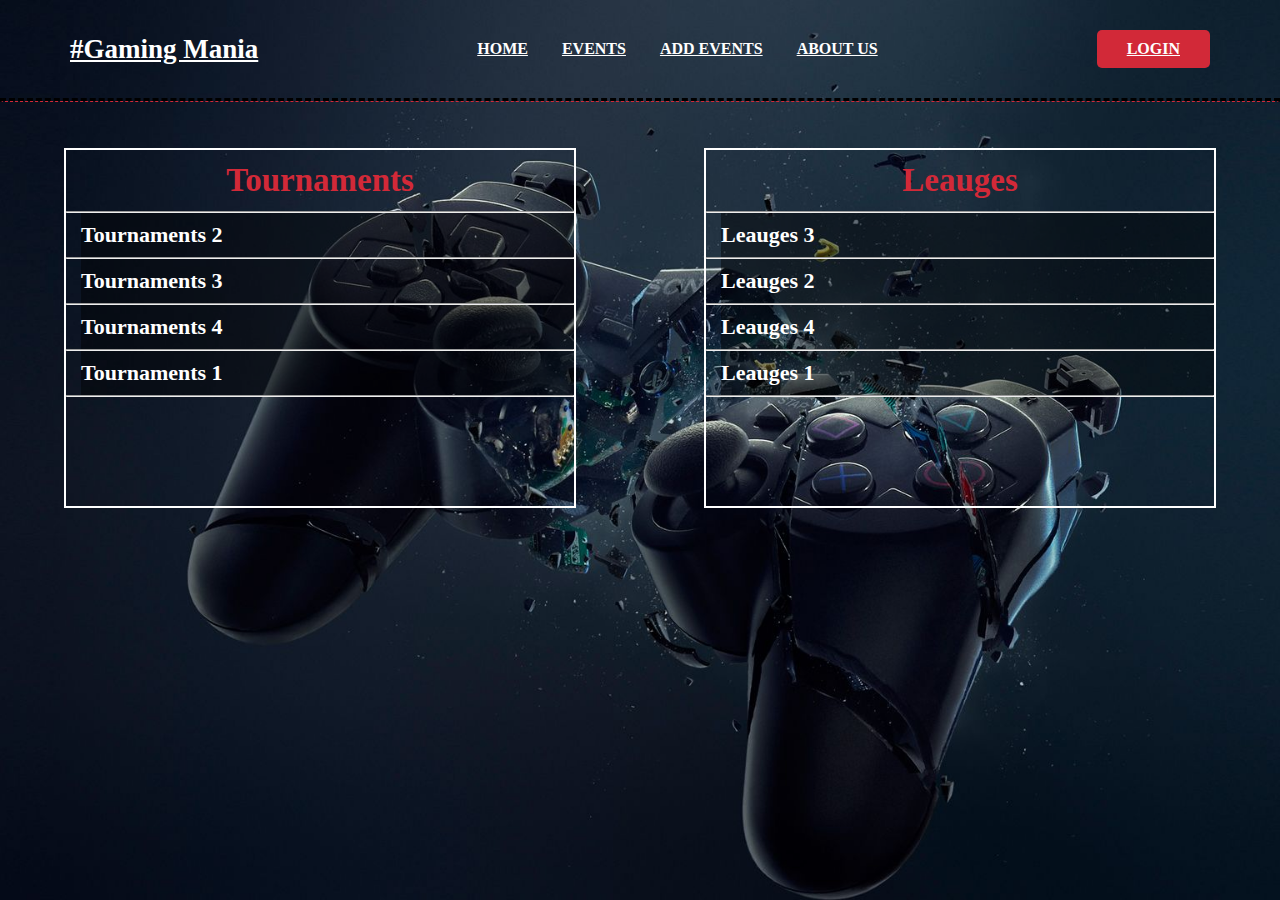
<file: index.html>
<!DOCTYPE html>
<html lang="en">
<head>
    <meta charset="UTF-8">
    <meta http-equiv="X-UA-Compatible" content="IE=edge">
    <meta name="viewport" content="width=device-width, initial-scale=1.0">
    <title>Gamin Mania</title>
    <link rel="shortcut icon" type="image/jpg" href="src/Screenshot (230).png"/>
    <link rel="stylesheet" href="style.css">
    <script src="main.js"></script>
</head>
<body>
 <header>
    <h6> <a href="#">#Gaming Mania</a> </h6>
     <ul class="nav-area">
         <li><a href="#">Home</a></li>
         <li><a href="#">Events</a></li>
         <li><a href="#">Add Events</a></li>
         <li><a href="#">About Us</a></li>
     </ul>
     <a href="#" class="btn-area">login</a>
 </header>
 <div class="line"></div>

 <div class="container">

    <div class="tournaments">
        <ul>
            <li id="title">Tournaments</li>
            <hr>
            <li class="event"><a>Tournaments 2</a></li><hr>
            <li class="event"><a>Tournaments 3</a></li><hr>
            <li class="event"><a>Tournaments 4</a></li><hr>
            <li class="event"><a>Tournaments 1</a></li><hr>
        </ul>
    </div>
    <div class="leauges">
        <ul>
            <li id="title">Leauges</li>
            <hr>
            <li class="event"><a>Leauges 3</a></li><hr>
            <li class="event"><a>Leauges 2</a></li><hr>
            <li class="event"><a>Leauges 4</a></li><hr>
            <li class="event"><a>Leauges 1</a></li><hr>
        </ul>
    </div>

 </div>


</body>
</html>
</file>
<file: style.css>
*{
    box-sizing: border-box;
    margin: 0;
    padding: 0;
}

body{
    background-image: url("src/bg1.jpg");
    /* -webkit-background-size: cover; */
    background-size: cover;
    background-position: center center;
    height: 100vh;
    font-family: poppins;
    font-size: 16px;
    font-weight: 600;
}


h6 a{
    color: white;
}
h6{
    font-size: 27px;
    color: white;
}


header{
    display: flex;
    justify-content: space-between;
    align-items: center;
    padding: 30px 70px;

}

h1 a{
    color: white;
}

.nav-area {
    list-style: none;

}

.nav-area li{
    display: inline-block;
    padding: 0px 15px;
    text-transform: uppercase;
}

.nav-area li a{
    transition: .3s;
    color: #fff;
}

.nav-area li a:hover{
    
    color: #d22938;
}

.btn-area{
    cursor: pointer;
    color: #fff;
    font-size: 16px;
    text-transform: uppercase;
    padding: 10px 30px;
    border-radius: 5px;
    background: #d22938;
}

#navbar{
    color: #d22938;
    border: 1px solid blueviolet;
}

 .line{
    display: block;
    width: 100vw;
    height: 1px;
    border-bottom: 1px solid #d22938;
    position: absolute;
    border-style: dashed;
    } 

.container{
   padding-top: 50px;
    display: flex;
    justify-content: space-around;
    align-content: center;
    flex-direction: row;
   
}

.tournaments{
    display: inline-block;
    width: 40vw;
    height: 40vh;
    border: 2px solid white;
}
.leauges{
    display: inline-block;
    width: 40vw;
    height: 40vh;
    border: 2px solid white;
}

.container .tournaments ul #title{
    color: #d22938;
    font-size: 33px;
    text-align: center;
    margin: 3px;
    
    
}
.container .leauges ul #title{
    color: #d22938;
    font-size: 33px;
    text-align: center;
    margin: 3px;
    
}

.container  ul li{
    list-style: none;
    text-decoration: none;
    margin-left: 15px;
    font-size: 22px;
    color: white;
    padding: 9px 0px;

}

.container  ul .event{
    background-color: rgba(0, 0, 0, 0.418);
}

h1{
    background-color: white ;
}
</file>
